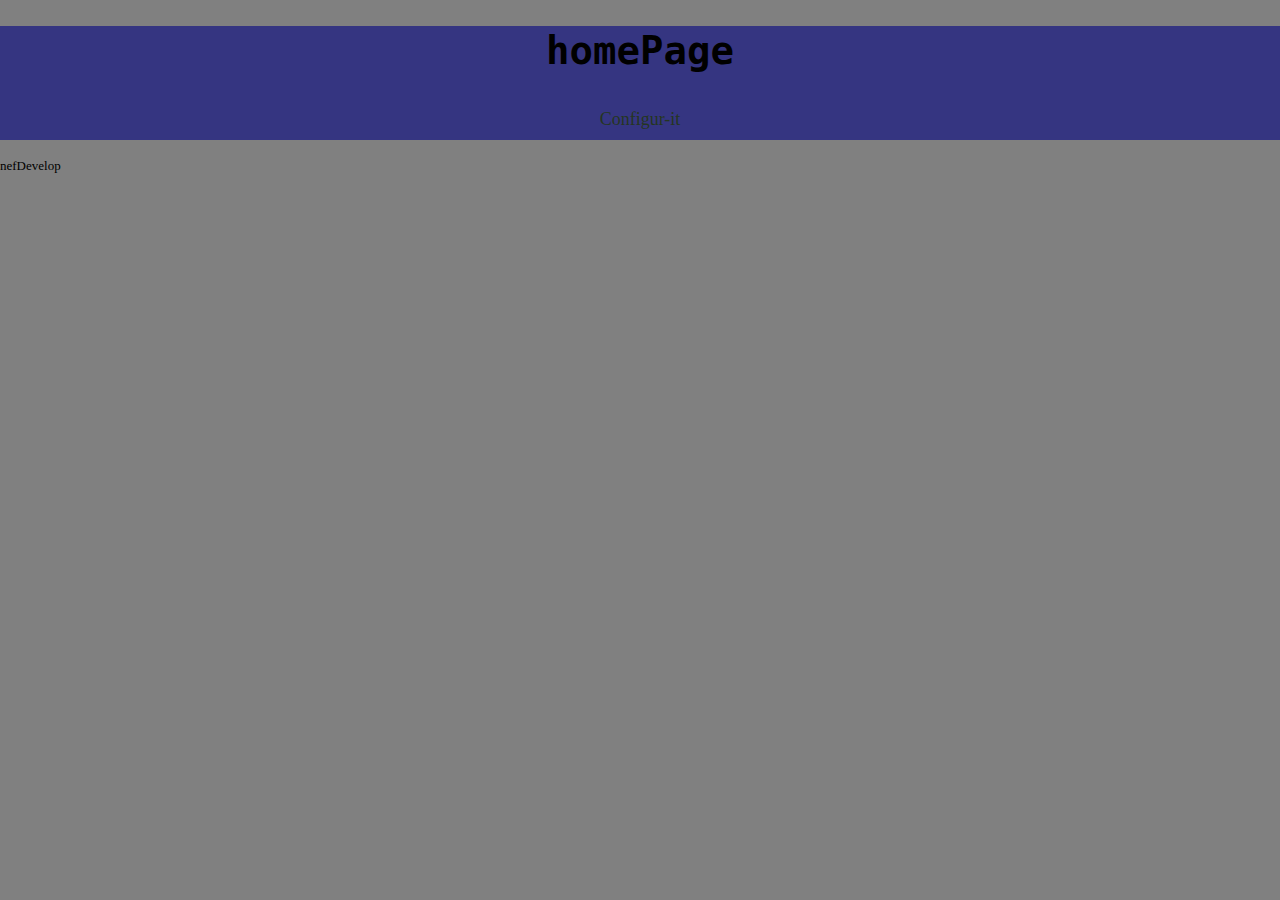
<file: index.html>
<!DOCTYPE html>

<head>
    <title>homePage</title>
    <meta lang="es" name="viewport" content="width=device-width, initial-scale=1" />
    <link rel="stylesheet" href="styles.css">
    <script></script>
</head>

<body>
    <div class="title-div">
        <h1>homePage</h1>
        <p id="subtitle">Configur-it</p>
    </div>

    <section id="header"> 
        
    </section>
    
    <section id="bookmarks">
        <div > <!-- Se leeran de un JSON por javascript, ahora manual -->
            

        </div>
    </section>
</body>

<footer>
<p>nefDevelop</p>
</footer>
</file>
<file: styles.css>
body{
    margin: 0px;
    background-color: grey;
}

.title-div{
    background-color: #353581;

}

h1{
    text-align: center;
    padding: 2px 0px 0px 0px;
    font-size: 3em;
    font-family: monospace;
    
}

#subtitle{
    position:static;
    text-align: center;
    padding: 10px;
    color: #253521;
    font-size: large;
}





footer p {
    font-size: 13px;
}
</file>
